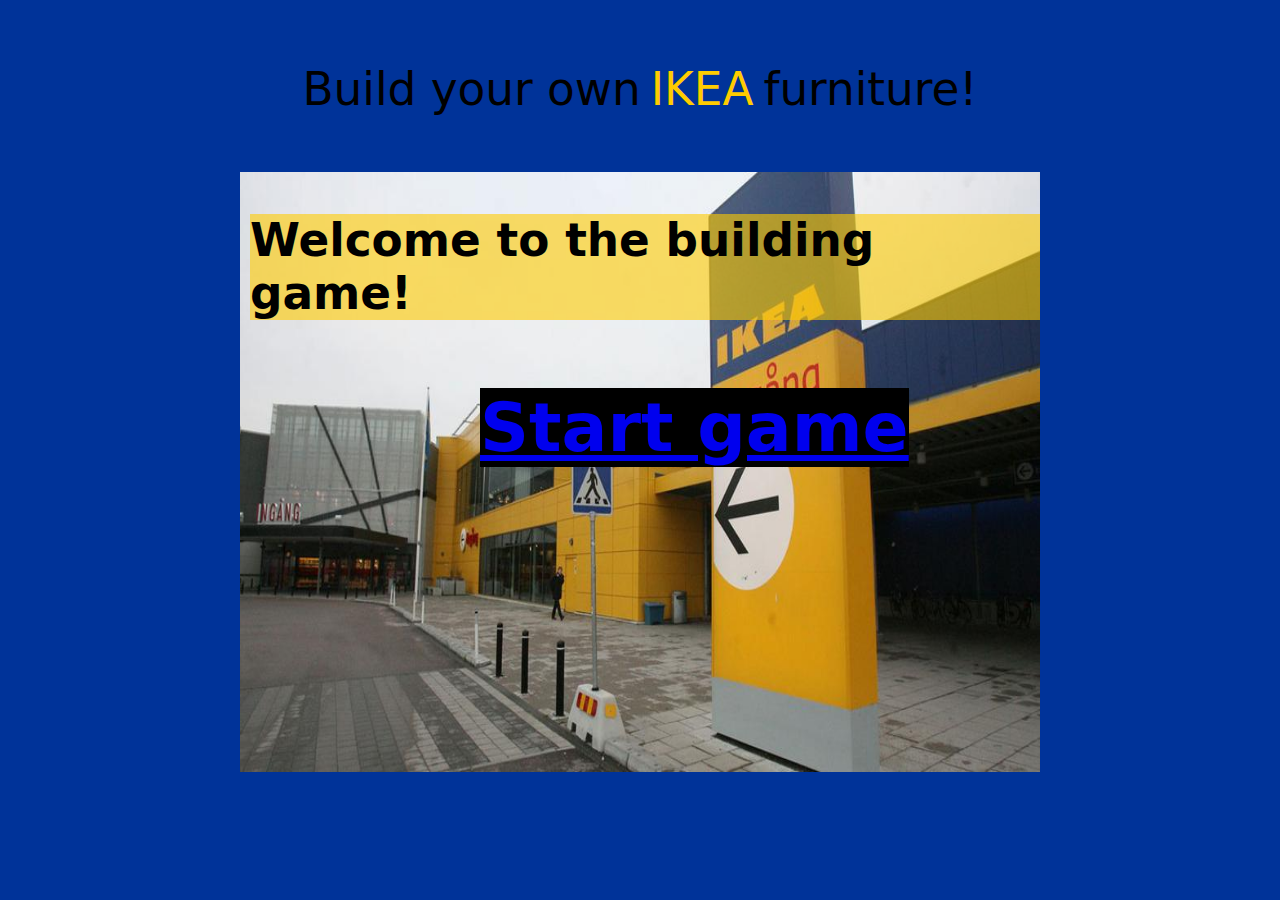
<file: index.html>
<!DOCTYPE html>
<html lang="en">
<head>
    <meta charset="UTF-8">
    <meta http-equiv="X-UA-Compatible" content="IE=edge">
    <meta name="viewport" content="width=device-width, initial-scale=1.0">
    <title>IKEA game</title>
    <link rel="stylesheet" href="game.css">

</head>
<body>
    <div id="wrap">
    <header>
        <p>Build your own <span> IKEA </span> furniture!
        </p>
    
        <div class="pic">
        <img src="ikea.jpeg" alt="ikeaentrance">
        <h1 class="first-txt">Welcome to the building game!</h1>
        <h2 class="second-txt"> <a href="game2.html"> Start game</h2>  </a>
        </div>
    
    </header>
   
</div>
</body>

</html>
</file>
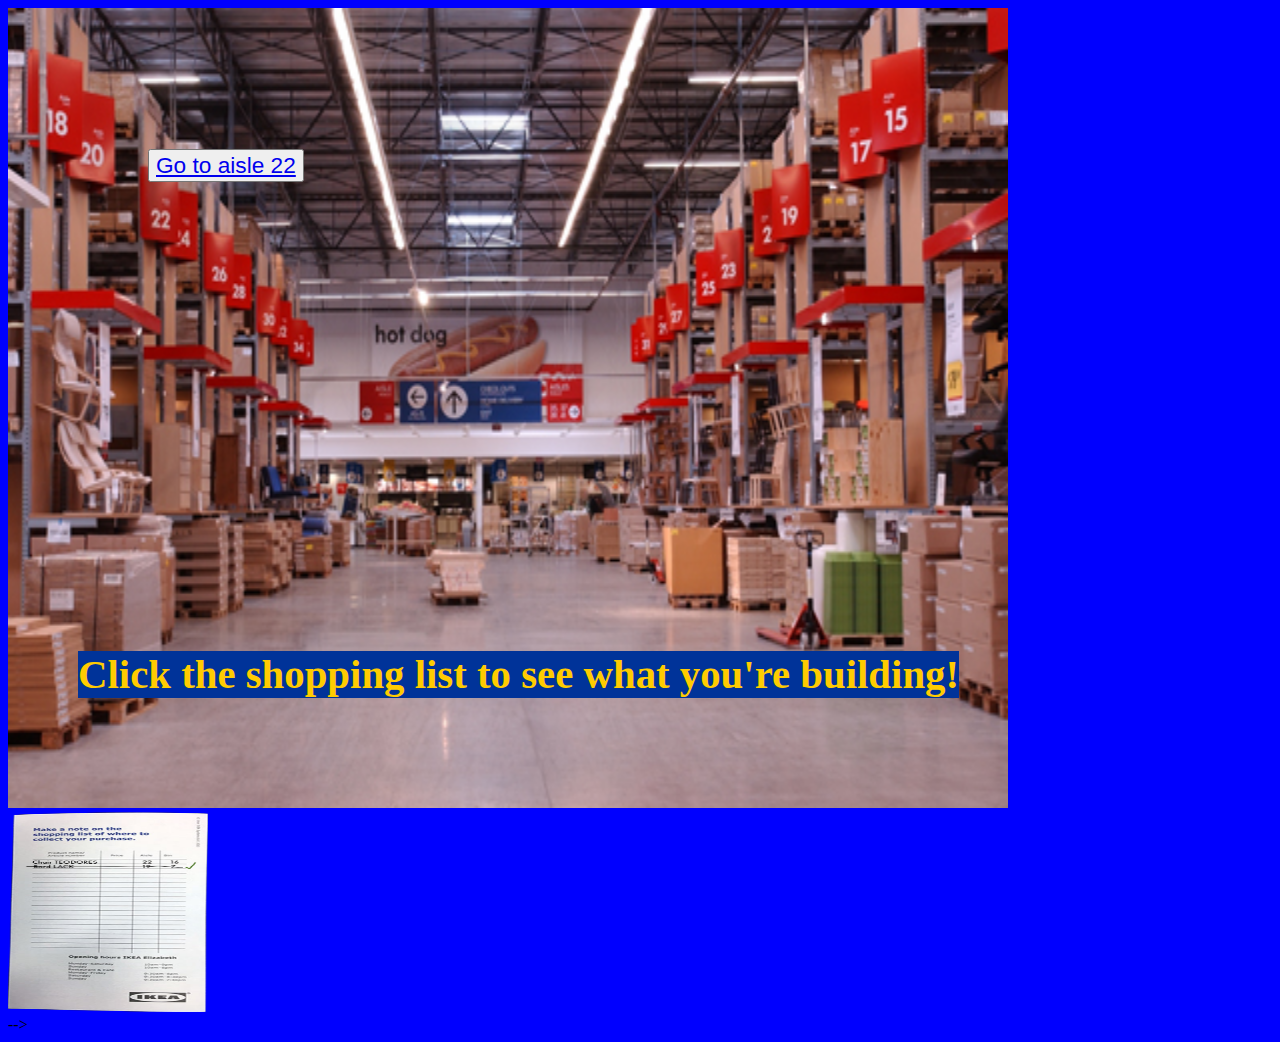
<file: game2.html>
<!DOCTYPE html>
<html lang="en">
<head>
    <meta charset="UTF-8">
    <meta http-equiv="X-UA-Compatible" content="IE=edge">
    <meta name="viewport" content="width=device-width, initial-scale=1.0">
    <title>IKEA game</title>
    <link rel="stylesheet" href="game2.css">
    <!-- <script src="game2.js" defer></script> -->


</head>
<body>
    
<div id="wrap">

    <div id="pic">

    <img src="ikeaTS.jpeg" alt="TS" >
    
      
   
    

    <h2 class="text">Click the shopping list to see what you're 
        building!</h2>

        <button type="button" onclick="document.images.style.display='block'"> <a href="game3.html">Go to aisle 22</button> </a> 


        
</div>

<div>

    <a href="list.html"> <img class="picture" src="shoppinglist.png" alt="SL"> </a>
  
</div>

<!-- <div class="image-container">

    <div class="image"> <img src="shoppinglist.png" alt="shoppinglist"> </div>
 -->

 <!-- <h1> <img  id="list" src="shoppinglist.png" alt="shopping list"></h1> 
    <div id="myModal" class="modal"></div>
    <span class="close">&times;</span>
    <img class="modal-content" id="img01">
    <div id="caption"></div> -->

    <!-- <div class="picture">
        <!-- <span>&times;</span> --> 
        <!-- <img src="shoppinglist.png" alt="shoppinglist">
         </div>

</div> --> -->

<!-- <script>

    document.querySelectorAll('.image-container img').forEach(Image == {
            Image.onclick = () = { 
        document.querySelector('.popup-image').style.display = 'block';
        document.querySelector('.popup-image img').src = image.getAttribute('src');
    }
 });

 document.querySelector('.popup-image span').onclick = () = {
    document.querySelector('.popup-image').style.display = 'none';

 }


</script> -->
</body>
</html>
</file>
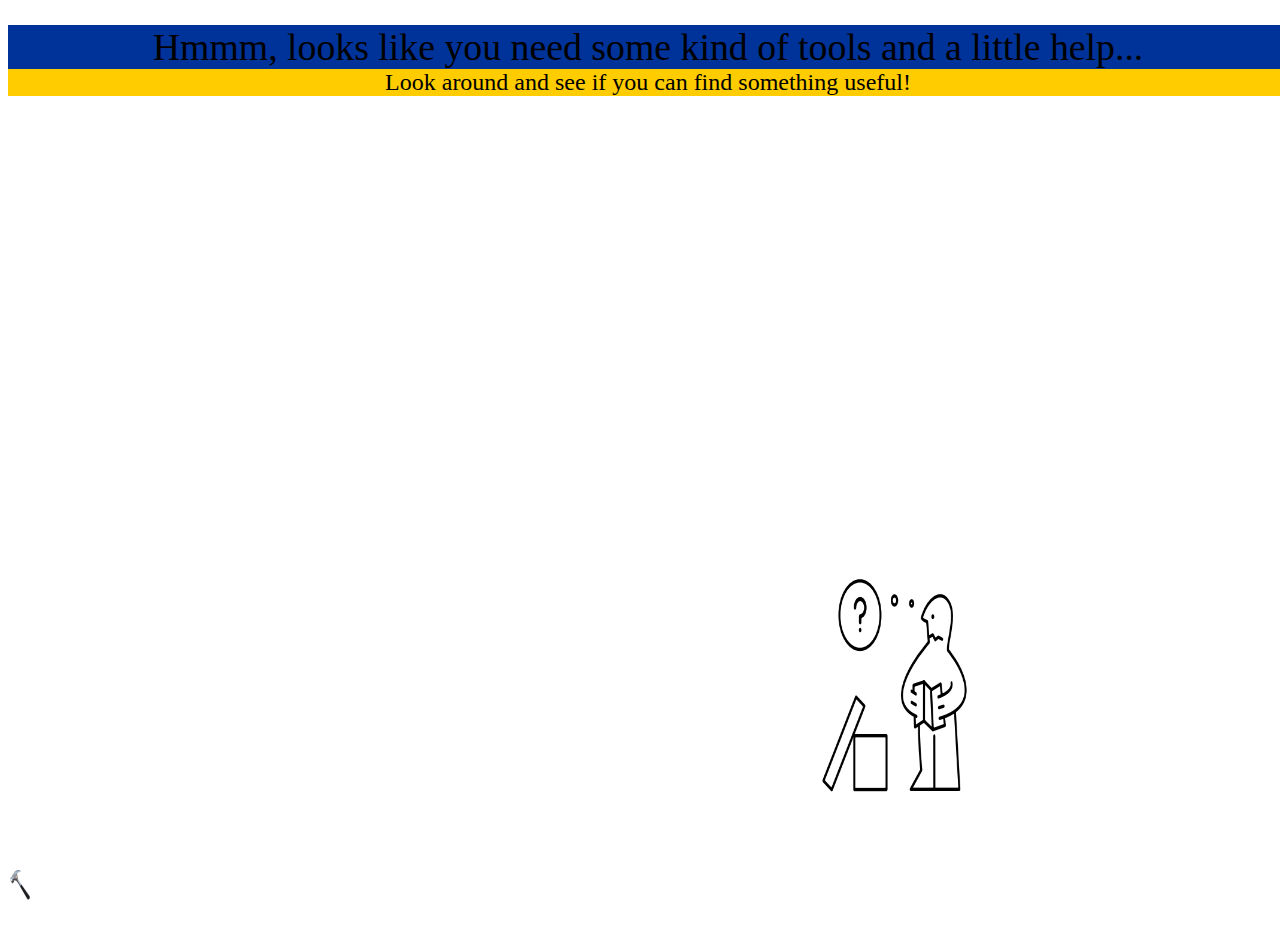
<file: game3.html>
<!DOCTYPE html>
<html lang="en">
<head>
    <meta charset="UTF-8">
    <meta http-equiv="X-UA-Compatible" content="IE=edge">
    <meta name="viewport" content="width=device-width, initial-scale=1.0">
    <title>IKEA game</title>

    <link rel="stylesheet" href="game3.css">
    <script src="game2.js" defer></script>
</head>
<body>
    
     <h1><img class="man" src="ikea-man.jpeg" alt="man"></h1>
     <h2 class="text"><img id="hammer" id="lockbox" src="hammer.png" alt="hammer"></h2>
     <h3> <img id="confused" src="confusedikea.jpeg" alt="confused"></h3>
     <h4> <img id="friend" src="friend.jpeg" alt="friend">  </h4>
<h5> <img id="two" src="ikeafriend.png" alt="two"> </h5> 
<h6> <img id="chair" src="chair.jpeg" alt="chair"> </h6>
<h7><img id="brokenchair" src="brokenchair.jpeg" alt=""> </h7>

  <p id="gateTextInfo">A hammer, perfect! But don't you know that you can't build this alone? Find a friend!</p>

   <span id="text">Hmmm, looks like you need some kind of tools and a little help...</span>
   <aside id="text">Look around and see if you can find something useful!</aside>

   

   <main id="gameover">Oh no, the chair wasn't built correctly and is now broken...Try again!</main>
   <main id="gamefinished">Good job! The chair was built correctly! You have now completed the buildning game</main>
<button type="button" id="button">Ready to build? Click here!</button>
</body>
</html>
</file>
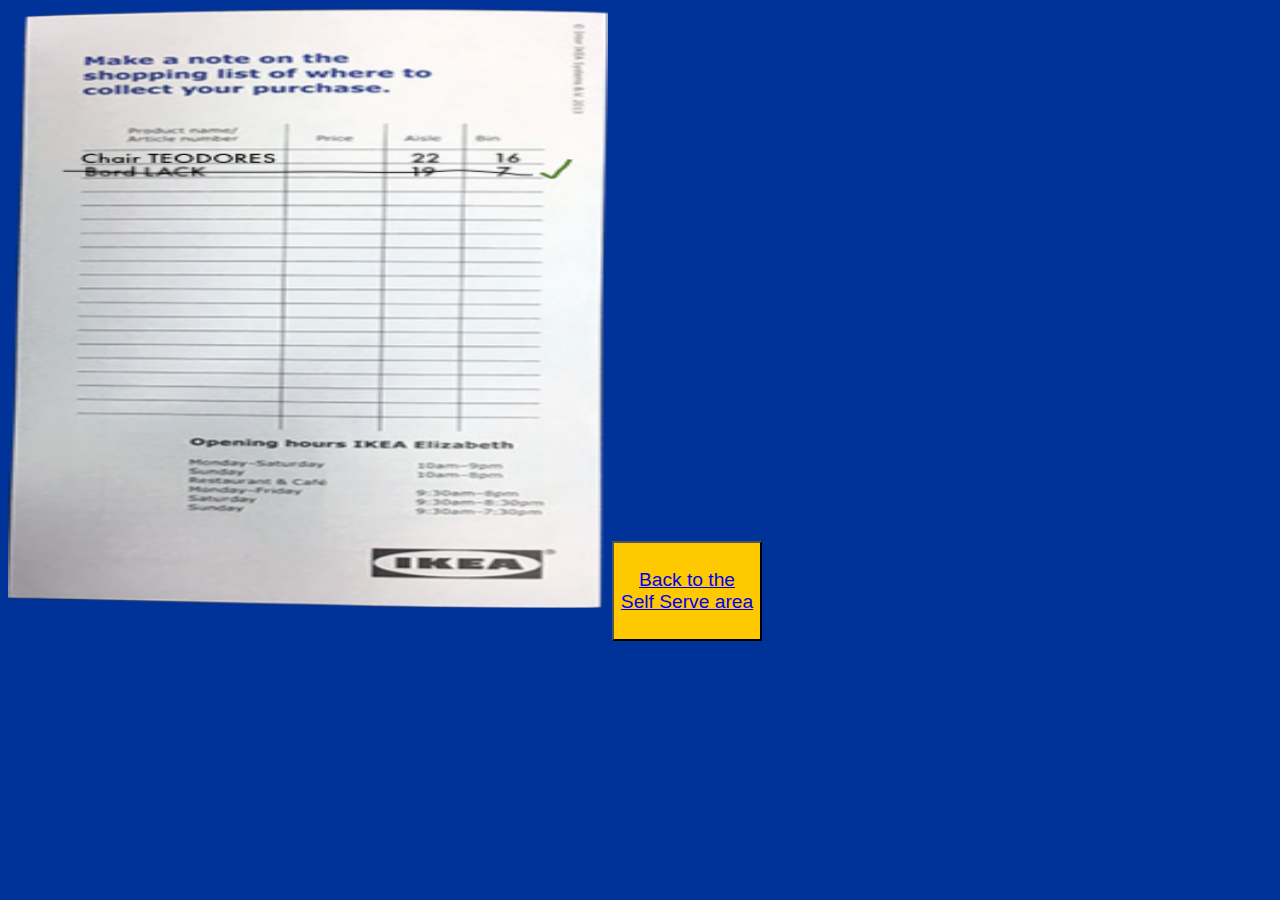
<file: list.html>
<!DOCTYPE html>
<html lang="en">
<head>
    <meta charset="UTF-8">
    <meta http-equiv="X-UA-Compatible" content="IE=edge">
    <meta name="viewport" content="width=device-width, initial-scale=1.0">
    <title>IKEA game</title>

    <link rel="stylesheet" href="list.css">

</head>
<body>
     
    
   <img src="shoppinglist.png" alt="">

     <button type="button" onclick="document.images.style.display='block'"> <a href="game2.html
        "> Back to the Self Serve area</button></a>

    </body>
</html>
</file>
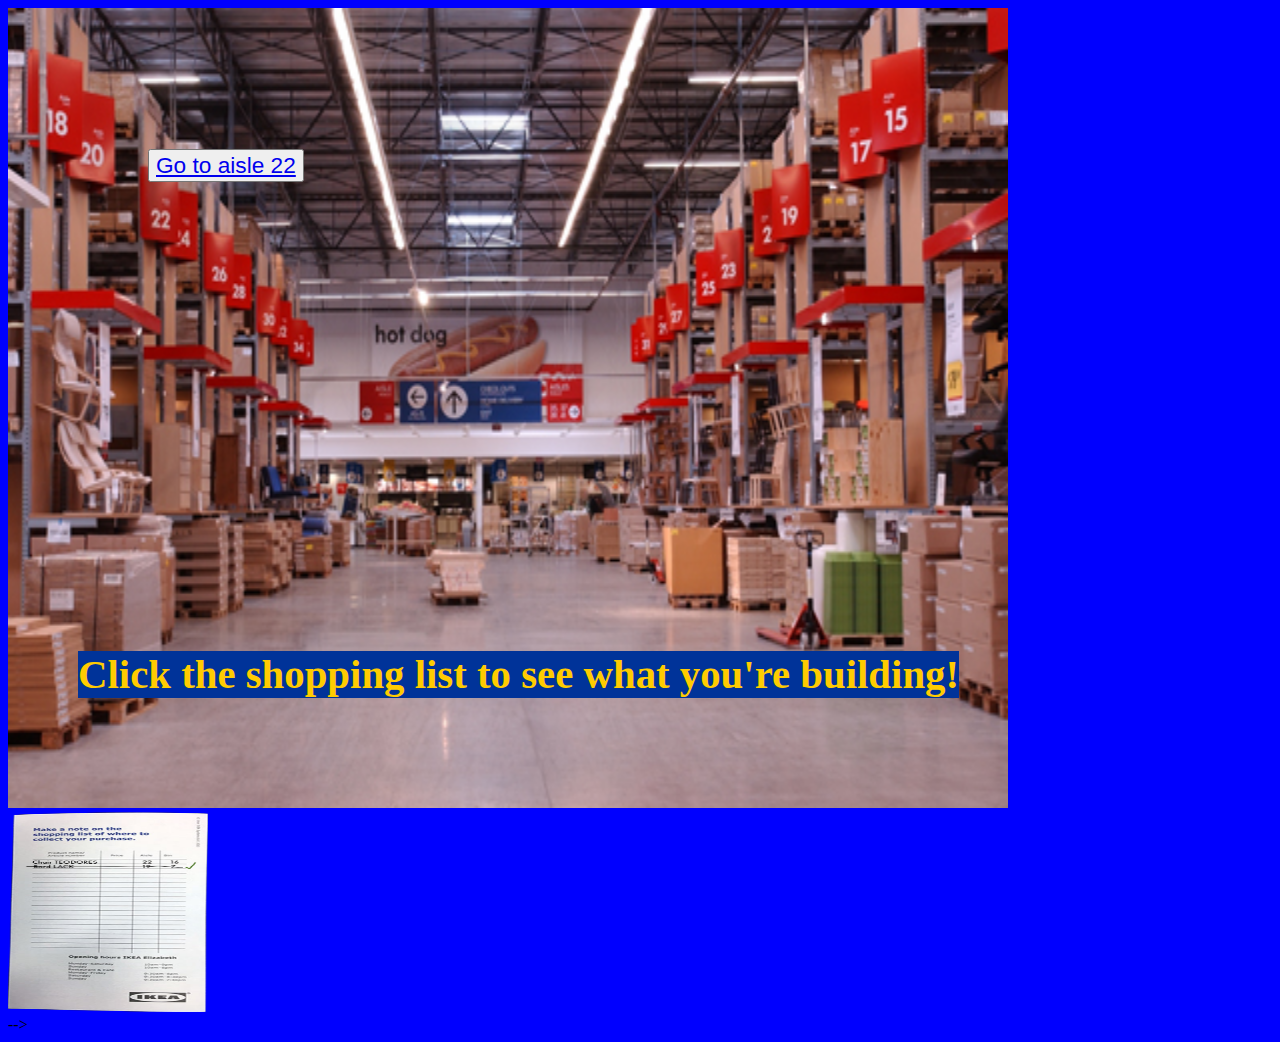
<file: JSgame/game2.html>
<!DOCTYPE html>
<html lang="en">
<head>
    <meta charset="UTF-8">
    <meta http-equiv="X-UA-Compatible" content="IE=edge">
    <meta name="viewport" content="width=device-width, initial-scale=1.0">
    <title>IKEA game</title>
    <link rel="stylesheet" href="game2.css">
    <!-- <script src="game2.js" defer></script> -->


</head>
<body>
    
<div id="wrap">

    <div id="pic">

    <img src="ikeaTS.jpeg" alt="TS" >
    
      
   
    

    <h2 class="text">Click the shopping list to see what you're 
        building!</h2>

        <button type="button" onclick="document.images.style.display='block'"> <a href="http://127.0.0.1:5500/JSgame/game3.html">Go to aisle 22</button> </a> 


        
</div>

<div>

    <a href="http://127.0.0.1:5500/JSgame/list.html"> <img class="picture" src="shoppinglist.png" alt="SL"> </a>
  
</div>

<!-- <div class="image-container">

    <div class="image"> <img src="shoppinglist.png" alt="shoppinglist"> </div>
 -->

 <!-- <h1> <img  id="list" src="shoppinglist.png" alt="shopping list"></h1> 
    <div id="myModal" class="modal"></div>
    <span class="close">&times;</span>
    <img class="modal-content" id="img01">
    <div id="caption"></div> -->

    <!-- <div class="picture">
        <!-- <span>&times;</span> --> 
        <!-- <img src="shoppinglist.png" alt="shoppinglist">
         </div>

</div> --> -->

<!-- <script>

    document.querySelectorAll('.image-container img').forEach(Image == {
            Image.onclick = () = { 
        document.querySelector('.popup-image').style.display = 'block';
        document.querySelector('.popup-image img').src = image.getAttribute('src');
    }
 });

 document.querySelector('.popup-image span').onclick = () = {
    document.querySelector('.popup-image').style.display = 'none';

 }


</script> -->
</body>
</html>
</file>
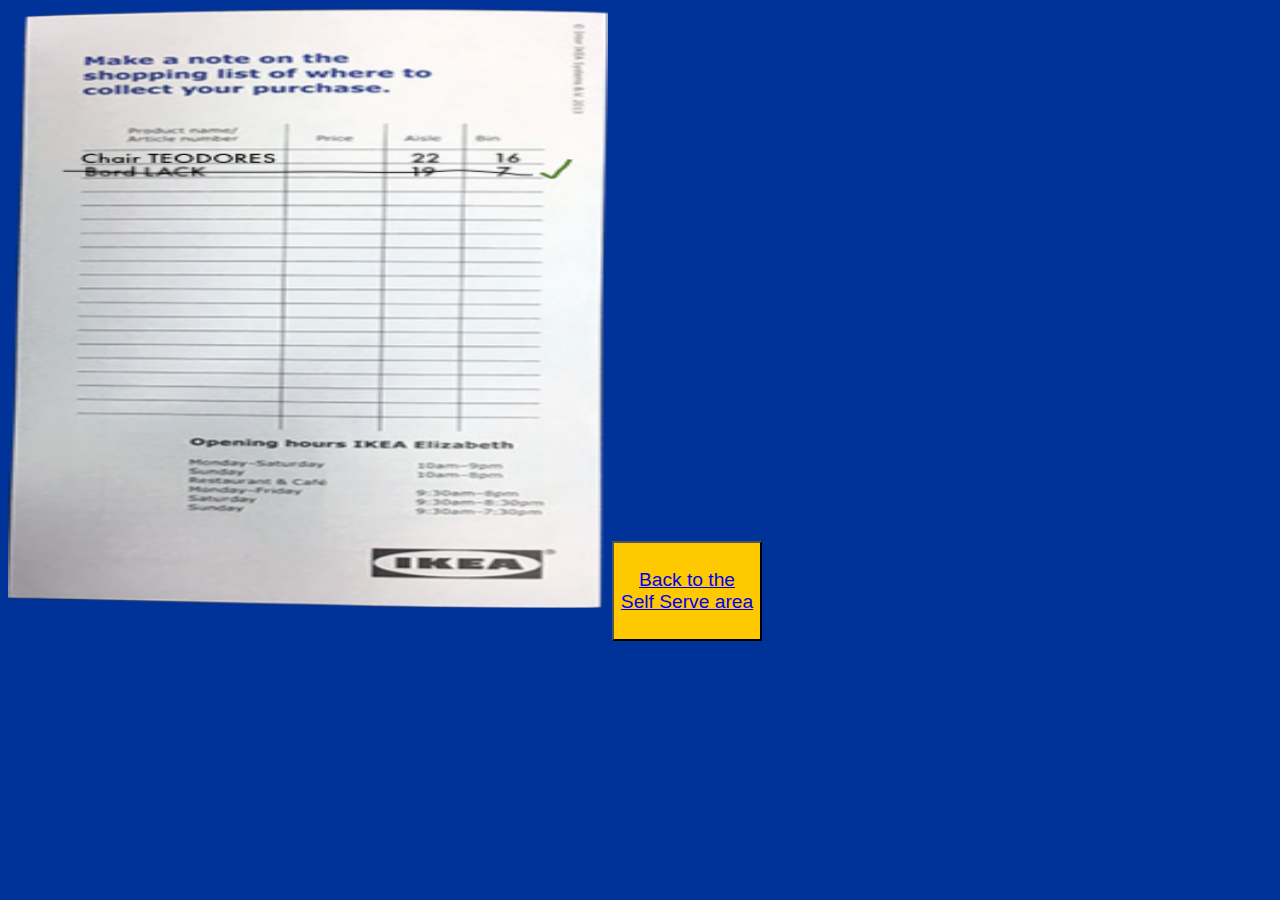
<file: JSgame/list.html>
<!DOCTYPE html>
<html lang="en">
<head>
    <meta charset="UTF-8">
    <meta http-equiv="X-UA-Compatible" content="IE=edge">
    <meta name="viewport" content="width=device-width, initial-scale=1.0">
    <title>IKEA game</title>

    <link rel="stylesheet" href="list.css">

</head>
<body>
     
    
   <img src="shoppinglist.png" alt="">

     <button type="button" onclick="document.images.style.display='block'"> <a href="http://127.0.0.1:5500/JSgame/game2.html
        "> Back to the Self Serve area</button></a>

    </body>
</html>
</file>
<file: game.css>
body{
    background-color: rgb(00, 51, 153);
}

#wrap{
    flex-direction: column; 
    display: flex;

    justify-content: center;
    align-items: center;
    justify-content: space-around;

    font-size:1.2cm;
    font-family: system-ui, -apple-system, BlinkMacSystemFont, 'Segoe UI', Roboto, Oxygen, Ubuntu, Cantarell, 'Open Sans', 'Helvetica Neue', sans-serif;
}

p{
    flex-direction: row;
    display: flex;
 justify-content: center;
 align-items: center;

}

span{
    color: rgb(255, 204, 00);
    margin: 10px;
}

img{

flex-direction: row;
    display: flex;
    justify-content: center;
    align-items: center;
    margin-top: 15px;
    width: 800px;
    height: 600px;
}

.pic{
    position: relative;
}
.first-txt{
    position: absolute;
    top: 12px;
    left: 10px;
    

    font-size: 1.2cm;
    background-color: rgb(255, 204, 00, 0.6);
}

.second-txt{
    position: absolute;
    top: 160px;
    left: 240px;

    font-size: 1.8cm;
    color: rgb(00, 51, 153);
    background-color: black;
}
</file>
<file: game2.css>
body{
    background-color: blue;
}

img{
    width: 1000px;
    height: 800px;
  background-size: contain;
  background-repeat: no-repeat;
  background-size: contain;
}

#pic{
  position: relative;
}

.picture{
width: 200px;
height: 200px;
}

#list{
    position: absolute;
    justify-content: center;
    left: 400px;
    float: inline-start;
    width: 250px;
    height: 280px;

    border-radius: 5px;
  cursor: pointer;
  transition: 0.3s;

}

#myImg:hover {opacity: 1;} 

.text{
    position: absolute;
    bottom: 80px;
    left: 70px;
    font-size:1.08cm;
    color: rgb(255, 204, 00);
    background-color: rgb(00, 51, 153);

}

h1{
    
    bottom: 500px;
  left: 130px;  
}

.image-container .image{
   
    display: flex;
    flex-direction: column;
    justify-content: center;
    align-items: center;
    width: 100px;
    height: 200px;

} 

.image .image-container img {
    object-fit: cover;
    transition: 2s linear;
}

.image .image-container .image:hover img {
    transform: scale(1.1);
} 

 button{
    position:absolute;
    font-size: 0.6cm;
    bottom: 630px;
    left: 140px;
}

.modal {
    display: none; 
    position: fixed; 
    z-index: 1; 
    padding-top: 100px; 
    left: 0;
    top: 0;
    width: 100%; 
    height: 100%; 
    overflow: auto;
    background-color: rgb(0,0,0); 
    background-color: rgba(0,0,0,0.9); 
  }

  .modal-content {
    margin: auto;
    display: block;
    width: 80%;
    max-width: 700px;
  }

  #caption {
    margin: auto;
    display: block;
    width: 80%;
    max-width: 700px;
    text-align: center;
    color: #ccc;
    padding: 10px 0;
    height: 150px;
  }


.modal-content, #caption {
    animation-name: zoom;
    animation-duration: 0.6s;
}

@keyframes zoom {
    from {transform:scale(0)}
    to {transform:scale(2)}
  }

  .close {
    position: absolute;
    top: 15px;
    right: 35px;
    color: rgb(255, 204, 00);
    font-size: 40px;
    font-weight: bold;
    transition: 0.3s;
  }

  .close:hover,
.close:focus {
  color: #bbb;
  text-decoration: none;
  cursor: pointer;
}
</file>
<file: game3.css>
body{
    background-image: url("https://static.vecteezy.com/system/resources/previews/002/463/682/non_2x/warehouse-aisle-in-an-ikea-store-free-photo.jpg");
    background-repeat: no-repeat;
    background-position: center;
    background-size: cover;
    width: 100vw;
    height: 100vh;
}

img{
    width:100px;
    height:100%;
}

.man{
    position: absolute;
    width: 200px;
    height: 250px;
    bottom: 90px;
    right: 300px;
}

#hammer{
    position: absolute;
    width: 20px;
    height: 30px;
    left: 10px;
    bottom: 0px;
}

span{
    font-size: 1cm;
    background-color: rgb(00, 51, 153);
    display: flex;
    justify-content: center;
}
#gateTextInfo{
    position: absolute;
    font-size: 0.9cm;
    right: 300px;
    background-color: rgb(00, 51, 153);
    display: flex;
    justify-content: center;
  
}

aside{
    font-size: x-large;
    background-color: rgb(255, 204, 00);
    display: flex;
    justify-content: center;

}

#confused{
    position: absolute;
    width: 200px;
    height: 250px;
    bottom: 90px;
    right: 300px;
}

#two{
    position: absolute;
    width: 220px;
    height: 250px;
    bottom: 90px;
    right: 280px;
}
    
#friend{
    position: absolute;
    width: 20px;
    height: 40px;
    top: 395px;
    right: 64px;
}

p{
    position: absolute;
    background-color: rgb(255, 204, 00);
    width: 340px;
    font-size: xx-large;
    bottom: 350px;
    right: 100px;
}

#button{
position: absolute;
   height:70px;
   width: 120px;
   border-color: black;
   background-color: rgb(255, 204, 00);
   font-weight: 600;
   font-size: 0.3cm;
   bottom: 50px;
   left: 590px;
}

#chair{
    position: absolute;
    width: 180px;
    height: 210px;
    bottom: 60px;
    left: 240px;
}

#brokenchair{
    position: absolute;
    width: 200px;
    height: 210px;
    bottom: 60px;
    left: 240px;
}

#gameover{
    position:absolute;
    bottom: 300px;
    left: 170px;
    height: 100px;
    width: 250px;
    font-size: 0.6cm;
    background-color: rgb(255, 204, 00);  
}

#gamefinished{
    position:absolute;
    bottom: 300px;
    left: 170px;
    height: 100px;
    width: 250px;
    font-size: 0.6cm;
    background-color: rgb(255, 204, 00); 
}

/* main{
    position:absolute;
    bottom: 300px;
    height: 100px;
    background-color: rgb(255, 204, 00);
} */
</file>
<file: list.css>
body{
background-color: rgb(00, 51, 153);
}

img{
    width: 600px;
    height: 600px;
}

button{
    width: 150px;
    height: 100px;
    font-size: larger;
    background-color: rgb(255, 201, 00);
}
</file>
<file: JSgame/game2.css>
body{
    background-color: blue;
}

img{
    width: 1000px;
    height: 800px;
  background-size: contain;
  background-repeat: no-repeat;
  background-size: contain;
}

#pic{
  position: relative;
}

.picture{
width: 200px;
height: 200px;
}

#list{
    position: absolute;
    justify-content: center;
    left: 400px;
    float: inline-start;
    width: 250px;
    height: 280px;

    border-radius: 5px;
  cursor: pointer;
  transition: 0.3s;

}

#myImg:hover {opacity: 1;} 

.text{
    position: absolute;
    bottom: 80px;
    left: 70px;
    font-size:1.08cm;
    color: rgb(255, 204, 00);
    background-color: rgb(00, 51, 153);

}

h1{
    
    bottom: 500px;
  left: 130px;  
}

.image-container .image{
   
    display: flex;
    flex-direction: column;
    justify-content: center;
    align-items: center;
    width: 100px;
    height: 200px;

} 

.image .image-container img {
    object-fit: cover;
    transition: 2s linear;
}

.image .image-container .image:hover img {
    transform: scale(1.1);
} 

 button{
    position:absolute;
    font-size: 0.6cm;
    bottom: 630px;
    left: 140px;
}

.modal {
    display: none; 
    position: fixed; 
    z-index: 1; 
    padding-top: 100px; 
    left: 0;
    top: 0;
    width: 100%; 
    height: 100%; 
    overflow: auto;
    background-color: rgb(0,0,0); 
    background-color: rgba(0,0,0,0.9); 
  }

  .modal-content {
    margin: auto;
    display: block;
    width: 80%;
    max-width: 700px;
  }

  #caption {
    margin: auto;
    display: block;
    width: 80%;
    max-width: 700px;
    text-align: center;
    color: #ccc;
    padding: 10px 0;
    height: 150px;
  }


.modal-content, #caption {
    animation-name: zoom;
    animation-duration: 0.6s;
}

@keyframes zoom {
    from {transform:scale(0)}
    to {transform:scale(2)}
  }

  .close {
    position: absolute;
    top: 15px;
    right: 35px;
    color: rgb(255, 204, 00);
    font-size: 40px;
    font-weight: bold;
    transition: 0.3s;
  }

  .close:hover,
.close:focus {
  color: #bbb;
  text-decoration: none;
  cursor: pointer;
}
</file>
<file: JSgame/list.css>
body{
background-color: rgb(00, 51, 153);
}

img{
    width: 600px;
    height: 600px;
}

button{
    width: 150px;
    height: 100px;
    font-size: larger;
    background-color: rgb(255, 201, 00);
}
</file>
